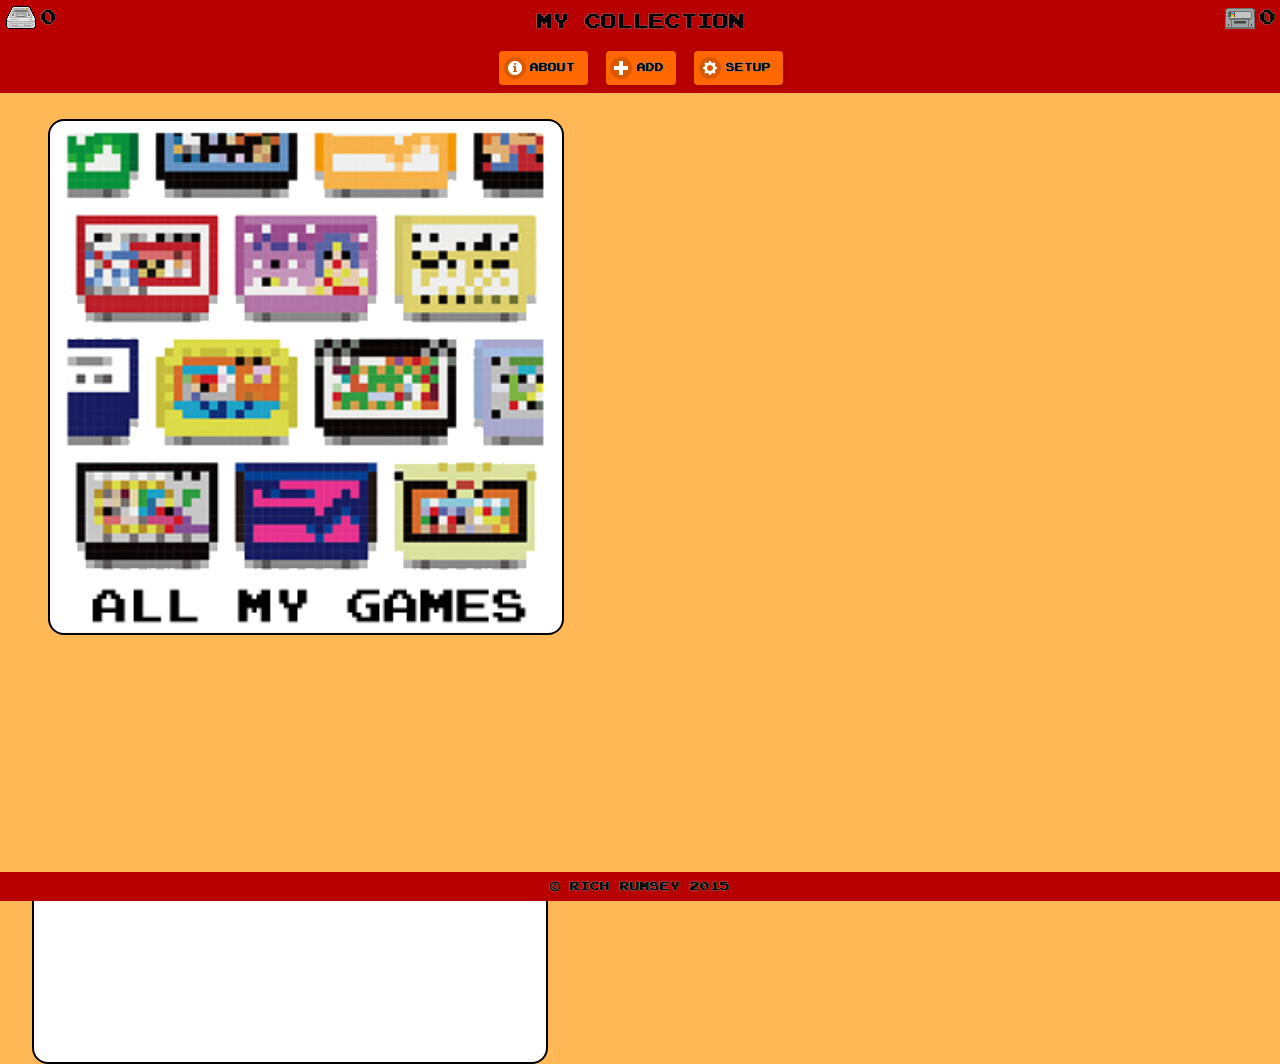
<file: www/home.html>
<!DOCTYPE html>
<html>
    <head>
        <meta charset="utf-8" />
        <meta name="format-detection" content="telephone=no" />
        <meta name="msapplication-tap-highlight" content="no" />
        <!-- WARNING: for iOS 7, remove the width=device-width and height=device-height attributes. See https://issues.apache.org/jira/browse/CB-4323 -->
        <meta name="viewport" content="user-scalable=no, initial-scale=1, maximum-scale=1, minimum-scale=1, width=device-width, height=device-height, target-densitydpi=device-dpi" />
        
        <script type="text/javascript" src="js/index.js"></script>		
		<script type="text/javascript" src="js/jquery-1.11.2.min.js"></script>		
		<script>
			$(document).bind("mobileinit", function() {
				$.mobile.defaultPageTransition = 'none';
			});
		</script>
		<script type="text/javascript" src="js/jquery.mobile-1.4.5.min.js"></script>
		<script type="text/javascript" src="js/jquery.mobile.utils.js"></script>
		
		<script type='text/javascript' >
			var threedo = ''; // DONE AND ADDED READY FOR TEST
			var amigacd32 = '';
			var atari2600 = ''; // DONE AND ADDED READY FOR TEST
			var atari5200 = '';
			var atari7800 = ''; // DONE AND ADDED READY FOR TEST
			var lynx = ''; // DONE AND ADDED READY FOR TEST
			var jaguar = ''; // DONE AND ADDED READY FOR TEST
			var st = '';					
			var c64 = '';
			var dreamcast = ''; // DONE AND ADDED READY FOR TEST
			var gamecube = ''; //
			var gamegear = ''; // DONE AND ADDED READY FOR TEST
			var gameboy = '';			
			var mastersystem = '';
			var megadrive = ''; //
			var n64 = ''; // DONE AND ADDED READY FOR TEST
			var pcengine = '';
			var neogeo = ''; //
			var neogeocd = ''; //
			var nes = ''; // DONE AND ADDED READY FOR TEST
			var pcfx = '';
			var playstation = ''; //
			var saturn = ''; //
			var snes = ''; // DONE AND ADDED READY FOR TEST
			var turbografx16 = '';
			var virtualboy = ''; //
		</script>
		
		<script type="text/javascript" src="js/gamelists/snes.js"></script>
		<script type="text/javascript" src="js/gamelists/nes.js"></script>
		<script type="text/javascript" src="js/gamelists/lynx.js"></script>
		<script type="text/javascript" src="js/gamelists/3do.js"></script>
		<script type="text/javascript" src="js/gamelists/jaguar.js"></script>
		<script type="text/javascript" src="js/gamelists/gamegear.js"></script>
		<script type="text/javascript" src="js/gamelists/dreamcast.js"></script>
		<script type="text/javascript" src="js/gamelists/n64.js"></script>
		<script type="text/javascript" src="js/gamelists/atari2600.js"></script>
		<script type="text/javascript" src="js/gamelists/atari7800.js"></script>
		
		<script type="text/javascript" src="js/scripts.js"></script>
		<!--<script type="text/javascript" src="js/auth.js"></script>
		<script type="text/javascript" src="js/search.js"></script>-->
		
		<link rel="stylesheet" type="text/css" href="css/jquery.mobile-1.4.5.min.css" />
		<link rel="stylesheet" type="text/css" href="css/index.css" />					
		<link rel="stylesheet" type="text/css" href="css/themes/Retro.css" />
		<link rel="stylesheet" type="text/css" href="css/themes/jquery.mobile.icons.min.css" />
		<link rel="stylesheet" type="text/css" href="css/my_style.css" />
		<link id="secondstyle" rel="stylesheet" type="text/css" href="css/pacman.css" />
        
		<title>Retro Games</title>
		
    </head>
    <body>
        
		<!-- Templates -->		
		<div style="display: hidden">
		    <div onclick="GoToConsole(this)" id="AddConsoleTemplate" class="tile" data-iconpos="notext" data-role="button" data-mini="true" data-icon="plus" ></div>	
			<div onclick="AllGamesIHave()" id="AllTemplate" class="tile" data-iconpos="notext" data-role="button" data-mini="true" data-icon="plus" ></div>	
		</div>
		<!-- end of templates -->
		
		<!-- Start of page -->
		
		<div data-role="page" data-theme="e" id="MainMenu" class="MainMenu">				
			
			<!-- Pop ups -->		

			<!-- NO INTERNET -->
			<div id="NoNet" data-dismissible="false" data-role="popup" class="popup ui-corner-all ui-popup ui-overlay-shadow" aria-disabled="false" data-disabled="false" data-shadow="true" data-corners="true" data-transition="none" data-position-to="origin">	
				<div data-role="content" data-theme="e" class="ui-corner-bottom ui-content" role="main">
					<h1>Sorry!</h1>					
					<h5>You appear not to have an internet connection at the moment. Try again later.</h5>					
					<a data-role="button" data-rel="back" data-theme="e" data-corners="true" data-shadow="true" data-iconshadow="true" data-wrapperels="span" class="ui-btn ui-shadow ui-btn-corner-all ui-btn-up-c"><span class="ui-btn-inner ui-btn-corner-all"><span class="ui-btn-text">OK</span></span></a>					
				</div>
			</div>
			
			<!-- About -->
			<div id="About" data-dismissible="false" data-role="popup" class="popup ui-corner-all ui-popup ui-overlay-shadow" aria-disabled="false" data-disabled="false" data-shadow="true" data-corners="true" data-transition="none" data-position-to="origin">	
				<div data-role="content" data-theme="e" class="ui-corner-bottom ui-content" role="main">
					<h1>Hello!</h1>					
					<h5>Welcome to My Collection. A place to catalogue your retro titles, research new ones, watch videos and even help you buy them online.</h5>
					<h5>Just add your consoles, select the games you have and the ones you want. Follow the links to Wikipedia, Youtube and treat yourself by visiting Ebay and add to your collection! As lemmings would say...</h5>							
					<a data-role="button" data-rel="back" data-theme="e" data-corners="true" data-shadow="true" data-iconshadow="true" data-wrapperels="span" class="ui-btn ui-shadow ui-btn-corner-all ui-btn-up-c"><span class="ui-btn-inner ui-btn-corner-all"><span class="ui-btn-text">Lets go!</span></span></a>					
				</div>
			</div>
			
			<!-- Delete Console -->	
			<div id="DeleteConsole" data-dismissible="false" data-role="popup" class="popup ui-corner-all ui-popup ui-overlay-shadow" aria-disabled="false" data-disabled="false" data-shadow="true" data-corners="true" data-transition="none" data-position-to="origin">	
				<div data-role="content" data-theme="e" class="ui-corner-bottom ui-content" role="main">
					<h1>Delete Console</h1>					
					<h3 id="deleteMessage">Are you sure you want to delete your records for this console?</h3>							
					<a onclick="DeleteConsole()" data-role="button" data-rel="back" data-theme="e" data-corners="true" data-shadow="true" data-iconshadow="true" data-wrapperels="span" class="ui-btn ui-shadow ui-btn-corner-all ui-btn-up-c"><span class="ui-btn-inner ui-btn-corner-all"><span class="ui-btn-text">OK</span></span></a>    
					<a data-role="button" data-rel="back" data-theme="e" data-corners="true" data-shadow="true" data-iconshadow="true" data-wrapperels="span" class="ui-btn ui-shadow ui-btn-corner-all ui-btn-up-c"><span class="ui-btn-inner ui-btn-corner-all"><span class="ui-btn-text">Cancel</span></span></a>    
				</div>
			</div>
			
			<!-- Add new Console -->
			
			<div id="NewConsole" data-dismissible="false" data-role="popup" class="popup ui-corner-all ui-popup ui-overlay-shadow" aria-disabled="false" data-disabled="false" data-shadow="true" data-corners="true" data-transition="none" data-position-to="origin">	
				<div data-role="content" data-theme="e" class="ui-corner-bottom ui-content" role="main">
					<h1>New Console</h1>					
					<select name="console-choice" id="console-choice">						
					</select>								
					<a onclick="AddNewConsole()" data-role="button" data-rel="back" data-theme="e" data-corners="true" data-shadow="true" data-iconshadow="true" data-wrapperels="span" class="ui-btn ui-shadow ui-btn-corner-all ui-btn-up-c"><span class="ui-btn-inner ui-btn-corner-all"><span class="ui-btn-text">OK</span></span></a>    
					<a data-role="button" data-rel="back" data-theme="e" data-corners="true" data-shadow="true" data-iconshadow="true" data-wrapperels="span" class="ui-btn ui-shadow ui-btn-corner-all ui-btn-up-c"><span class="ui-btn-inner ui-btn-corner-all"><span class="ui-btn-text">Cancel</span></span></a>    
				</div>
			</div>
			
			<!-- Setup -->
			
			<div id="Setup" data-dismissible="false" data-role="popup" class="ui-corner-all ui-popup ui-overlay-shadow" aria-disabled="false" data-disabled="false" data-shadow="true" data-corners="true" data-transition="none" data-position-to="origin">	
				<div data-role="content" data-theme="e" class="ui-corner-bottom ui-content " role="main">	

				<div data-role="fieldcontain">
					<fieldset data-role="controlgroup">
						<legend>Choose a theme:</legend>
							<input type="radio" name="radio-choice" id="rc-theme-mario" value="mario"  />
							<label for="rc-theme-mario">Mario</label>
							<input type="radio" name="radio-choice" id="rc-theme-pacman" value="pacman"/>
							<label for="rc-theme-pacman">Pacman</label>
							<input type="radio" name="radio-choice" id="rc-theme-zelda" value="zelda"  />
							<label for="rc-theme-zelda">Zelda</label>
							<input type="radio" name="radio-choice" id="rc-theme-donkey" value="donkey"  />
							<label for="rc-theme-donkey">Donkey Kong</label>
					</fieldset>		
				</div>
				
				<!--<div data-role="fieldcontain">
					<fieldset data-role="controlgroup">
						<legend>Console icon:</legend>
							<input type="radio" name="radio-choice2" id="rc-pic-logo" value="logo" checked="checked"/>
							<label for="rc-pic-logo">Logo</label>
							<input type="radio" name="radio-choice2" id="rc-pic-console" value="console"/>
							<label for="rc-pic-console">Console</label>
							<input type="radio" name="radio-choice2" id="rc-pic-pixel" value="pixel"  />
							<label for="rc-pic-pixel">Pixel</label>							
					</fieldset>		
				</div>-->
				
				<a onclick="UpdateTheme()" data-role="button" data-rel="back" data-theme="e" data-corners="true" data-shadow="true" data-iconshadow="true" data-wrapperels="span" class="ui-btn ui-shadow ui-btn-corner-all ui-btn-up-c"><span class="ui-btn-inner ui-btn-corner-all"><span class="ui-btn-text">OK</span></span></a>    
				<a data-role="button" data-rel="back" data-theme="e" data-corners="true" data-shadow="true" data-iconshadow="true" data-wrapperels="span" class="ui-btn ui-shadow ui-btn-corner-all ui-btn-up-c"><span class="ui-btn-inner ui-btn-corner-all"><span class="ui-btn-text">Cancel</span></span></a>    
				
				</div>
			</div>
			
			
			<!-- end of pop ups -->
			
			<div data-role="header" data-position="fixed">
                <img src="img/app-icon-snes.png" style="float: left; margin: 5px;"/><span id="numberConsoles" style="float: left; margin-top: 7px;">0</span>
				<span id="numberGames" style="float: right; margin-top: 7px; margin-right: 5px;">0</span><img src="img/app-icon-snescart.png" style="float: right; margin: 5px;"/>
				<h1 style="font-weight: bold; font-size:100%";>My Collection</h1>
				<div style="text-align:center">				
				<a onclick="About()" rel="external" data-role="button" data-icon="info" data-transition="none"><span style="font-size:70%">About</span></a>
				<a onclick="AddConsole()" rel="external" data-role="button" data-icon="plus" data-transition="none"><span style="font-size:70%">Add</span></a>
				<a onclick="Setup()" data-role="button" data-icon="gear" data-transition="none"><span style="font-size:70%">Setup</span></a>								
				<!--<a onclick="AllGamesIHave()" data-role="button" data-icon="gear" data-transition="none"><span style="font-size:70%">All Games</span></a>-->
				</div>
            </div>
			
			<div role="main" class="ui-content Page">
				<!-- tiles go here -->
				<section id="ConsolePanel" class="TwoColumn">					
				</section>
			</div>
			
			<div data-role="footer" data-position="fixed">
                <h1 style="font-weight: bold; font-size:60%">&#169; Rich Rumsey 2015</h1>
            </div>
			
		</div>		
        
		<div data-role="page" data-theme="e" id="Everything" class="MainMenu">
		
			<div data-role="header" data-position="fixed">
                <h1 style="font-weight: bold; font-size:100%";>My Collection</h1>      
				<a href="#MainMenu" rel="external" data-role="button" data-icon="back" data-transition="none"><span style="font-size:70%">Back</span></a>				
            </div>
		
			<div role="main" class="ui-content Page">
							
				<div id="allGames">
					<ul id="allGamesul" data-mini="true" data-role="listview" data-filter="true" data-inset="true" class="ui-listview ui-listview-inset ui-corner-all ui-shadow">												
					</ul>
				</div>				
			
			</div>
		
			<div data-role="footer" data-position="fixed">
                <h1 style="font-weight: bold; font-size:60%">&#169; Rich Rumsey 2015</h1>
            </div>
		
		</div>
		
		<div data-role="page" data-theme="e" id="Console" class="MainMenu">
		
			<div data-role="header" data-position="fixed">
                <h1 id="GameCollection" style="font-weight: bold; font-size:100%";>Console</h1>      
				<a href="#MainMenu" rel="external" data-role="button" data-icon="back" data-transition="none"><span style="font-size:70%">Back</span></a>				
            </div>
		
			<div role="main" class="ui-content Page">
			
			<div data-role="tabs" class="tabs">
				
				<div data-role="navbar">
					<ul>
					  <li><a id="GotTab" onclick="SetCurrentTab('GotTab')" href="#one" data-theme="e" data-ajax="false" class="ui-btn-active"><span>Got</span></a></li>
					  <li><a id="NeedTab" onclick="SetCurrentTab('NeedTab')" href="#two" data-theme="e" data-ajax="false"><span>Need</span></a></li>
					  <li><a id="AllTab" onclick="SetCurrentTab('AllTab')" href="#three" data-theme="e" data-ajax="false"><span>All</span></a></li>
					</ul>
				</div>
					
				<div id="one" class="ui-content">
					<div id="gamelistgot">
						<ul id="gamelistgotul" data-mini="true" data-autodividers="true" data-role="listview" data-filter="true" data-inset="true" class="ui-listview ui-listview-inset ui-corner-all ui-shadow">												
						</ul>
					</div>					
				</div>
					
				<div id="two" class="ui-content">				    					
					<div id="gamelistwant">
						<ul id="gamelistwantul" data-mini="true" data-autodividers="true" data-role="listview" data-filter="true" data-inset="true" class="ui-listview ui-listview-inset ui-corner-all ui-shadow">												
						</ul>
					</div>						
				</div>
					
				<div id="three" class="ui-content">		
					<div id="gamelist">
						<ul id="gamelistul" data-mini="true" data-autodividers="true" data-role="listview" data-filter="true" data-inset="true" class="ui-listview ui-listview-inset ui-corner-all ui-shadow">												
						</ul>
					</div>				
				</div>
			
			</div>
		
			<div data-role="footer" data-position="fixed">
                <h1 style="font-weight: bold; font-size:60%">&#169; Rich Rumsey 2015</h1>
            </div>
		
		</div>
		</div>
		
		<div data-role="page" data-theme="e" id="Game" class="MainMenu">
		
			<!-- No WIKI pop up-->	
			<div id="NoWikiPage" data-dismissible="false" data-role="popup" class="popup ui-corner-all ui-popup ui-overlay-shadow" aria-disabled="false" data-disabled="false" data-shadow="true" data-corners="true" data-transition="none" data-position-to="origin">	
				<div data-role="content" data-theme="e" class="ui-corner-bottom ui-content" role="main">
					<h1>Sorry</h1>					
					<h3>No wiki page exists for this game. If you know of a page then please contact us and we will update accordingly</h3>
					<a data-role="button" data-rel="back" data-theme="e" data-corners="true" data-shadow="true" data-iconshadow="true" data-wrapperels="span" class="ui-btn ui-shadow ui-btn-corner-all ui-btn-up-c"><span class="ui-btn-inner ui-btn-corner-all"><span class="ui-btn-text">OK</span></span></a>    					
				</div>
			</div>
		
			<div data-role="header" data-position="fixed">
                <h1 id="GameName" style="font-weight: bold; font-size:100%";>Game</h1>      
				<a onclick="Rehighlight()" href="#Console" rel="external" data-role="button" data-icon="back" data-transition="none"><span style="font-size:70%">Back</span></a>				
            </div>
		
			<div role="main" class="ui-content Page">	
				<div style="height: 50vh">				  
				  <div>
					<ul data-role="listview" data-inset="true" class="ui-listview ui-listview-inset ui-corner-all">
						<li id="release" class="ui-li ui-li-static ui-btn-up-c">Release</li>
						<li id="genre" class="ui-li ui-li-static ui-btn-up-c">Genre</li>
						<li id="developer" class="ui-li ui-li-static ui-btn-up-c">Developer</li>
						<li id="region" class="ui-li ui-li-static ui-btn-up-c">Region</li>						
					</ul>				
				  </div>
				
				<fieldset data-role="controlgroup" data-type="horizontal" class="ui-corner-all ui-controlgroup ui-controlgroup-horizontal">
					<div class="ui-controlgroup-controls">
	     	
						<div class="ui-radio">
							<input onclick="ChangeGameStatus()" type="radio" name="radio-view" id="gndw-got" value="got">
							<label for="gndw-got" data-corners="true" data-shadow="false" data-iconshadow="true" data-wrapperels="span" class="ui-btn ui-radio-off ui-corner-left ui-btn-up-c">
							<span class="ui-btn-inner ui-corner-left">
								<span class="ui-btn-text">Got</span>
							</span>
							</label>
						</div>
	         	
						<div class="ui-radio">
							<input onclick="ChangeGameStatus()" type="radio" name="radio-view" id="gndw-need" value="need">
							<label for="gndw-need" data-corners="true" data-shadow="false" data-iconshadow="true" data-wrapperels="span" class="ui-btn ui-radio-off ui-corner-left ui-btn-up-c">
							<span class="ui-btn-inner ui-corner-left">
								<span class="ui-btn-text">Need</span>
							</span>
							</label>
						</div>
						
						<div class="ui-radio">
							<input onclick="ChangeGameStatus()" checked="checked" type="radio" name="radio-view" id="gndw-dontwant" value="dontwant">
							<label for="gndw-dontwant" data-corners="true" data-shadow="false" data-iconshadow="true" data-wrapperels="span" class="ui-btn ui-radio-off ui-corner-left ui-btn-up-c">
							<span class="ui-btn-inner ui-corner-left">
								<span class="ui-btn-text">Dont want</span>
							</span>
							</label>
						</div>
	         	
					</div>
				</fieldset>				  
				
				</div>				
				<div data-role="controlgroup">
					<a id="wikibutton" href="#" onclick="GoToWikipedia()" data-role="button"><span>Wikipedia</span></a>
					<a href="#" onclick="GoToYoutube()" data-role="button"><span>Youtube</span></a>
					<a href="#" data-role="button"><span>Ebay</span></a>
				</div>				
			</div>
		
			<div data-role="footer" data-position="fixed">
                <h1 style="font-weight: bold; font-size:60%">&#169; Rich Rumsey 2015</h1>
            </div>
		
		</div>
		
		<div data-role="page" data-theme="e" id="Wikipedia" class="MainMenu">
			
			<div data-role="header" data-position="fixed">
                <h1 id="" style="font-weight: bold; font-size:100%";>Wikipedia</h1>      
				<a href="#Game" rel="external" data-role="button" data-icon="back" data-transition="none"><span style="font-size:70%">Back</span></a>				
            </div>
		
			<div role="main" class="ui-content-no-padding" style="height: 100vh;">
				<embed id="WikiPage" src="http://en.m.wikipedia.org">
			</div>
		
			<!--<div data-role="footer" data-position="fixed">
                <h1 style="font-weight: bold; font-size:60%">&#169; Rich Rumsey &amp; Tom Lever 2015</h1>
            </div>-->
		
		</div>			
		
		<div data-role="page" data-theme="e" id="Youtube" class="MainMenu">
		
			<div data-role="header" data-position="fixed">
                <h1 id="GameName" style="font-weight: bold; font-size:100%";>Youtube</h1>      
				<a href="#Game" rel="external" data-role="button" data-icon="back" data-transition="none"><span style="font-size:70%">Back</span></a>				
            </div>
		
			<div role="main" class="ui-content Page">
				<div id="search-container">
				</div>			
			</div>
		
			<div data-role="footer" data-position="fixed">
                <h1 style="font-weight: bold; font-size:60%">&#169; Rich Rumsey 2015</h1>
            </div>
		
		</div>		
		
        <script type="text/javascript">
            app.initialize();
			
			$(document).on("pagebeforeshow", function()
            {			
			    init();								
			});
			
			$(document).on("pagecreate", function()
            {			
			    $.mobile.loading('hide');
			});			
			
        </script>
    </body>
</html>
</file>
<file: www/css/my_style.css>
@font-face {
    font-family: "customfont";
    src: url("../res/PressStart2P.ttf");   
        
    }
	
	.ui-icon-retro-cart:after {
	background-image: url("../img/app-icon-cart.png");
	background-repeat: no-repeat;	
	}
	
	.ui-icon-retro-console:after {
	background-image: url("../img/app-icon-console.png");
	background-repeat: no-repeat;	
	}

	@media only screen and (-webkit-min-device-pixel-ratio: 2) {
	.ui-icon-retro-cart :after{
		background-image: url("../img/app-icon-cart-highres.png");
		background-size: 18px 18px;
		background-repeat: no-repeat;		
	}
	
	.ui-icon-retro-console :after{
		background-image: url("../img/app-icon-console-highres.png");
		background-size: 30px 25px;
		background-repeat: no-repeat;		
	}
	
	}
	
	.popup
	{
		width: 90vw;
	}
	
	html, body, option
	{
		height: 100%;
		width: 100%;	
        font-family: "customfont";
	}
	
	span, div, label, input
	{
	    font-family: "customfont" !important;
	}
	
	.MainMenu
	{
		background-size: 100% 100%;
		background-repeat: no-repeat;
	}
	
	.ui-content-no-padding { 
		padding: 0 !important;
		margin: 0px !important;		
		width: 100% !important;
	}
	
	embed
	{
	    height: 100% !important;
		width: 100% !important;
	}
	
	.Map
	{
		width: 100%;
		height: 100%;
		background-repeat: no-repeat;
	}
	
	.image
	{
		position:relative;
		align: center;
	}

	.ui-input-text #myinput 
	{
	   margin-top:0;
	   margin-bottom:0;
	   margin-right:0;
	   margin-left:0;
	}
	
	.ui-title {
		margin: 0em 10% 0em !important;
	}
	
	.TwoColumn
	{	
		margin-top: 10px;				
		-webkit-column-count: 2;
		column-count: 2;	
		-webkit-column-gap: 10px;
		-moz-column-gap: 10px;
		column-gap: 10vw;		
	}
			
	.tile
	{
		margin: 0 0 2.5vw 2.5vw !important;
		width: 40vw !important; 
		height: 40vw !important;
		border-radius: 1em 1em 1em 1em !important;		
		background-color: #CC9B08;
		border: 2px solid black !important;
		
		overflow: hidden; /* Fix for firefox and IE 10-11  */
		-webkit-column-break-inside: avoid; /* Chrome, Safari, Opera */
		page-break-inside: avoid; /* Deprecated Firefox */
		-moz-column-break-inside:avoid; /* Current Firefox */
		column-break-inside:avoid;
		break-inside: avoid; /* IE 10+ */
		break-inside: avoid-column;
		
		background-size: 100% 100%;
		background-repeat: no-repeat;
	}
	
	.console
	{		
		
	}
</file>
<file: www/css/pacman.css>
ui-loader .ui-icon {
		background-image: url(themes/images/pacman.gif);
	} 

	.ui-icon-loading {  
		background-image: url(themes/images/pacman.gif);
		background-size: 46px 46px;
	}
</file>
<file: www/css/index.css>
/*
 * Licensed to the Apache Software Foundation (ASF) under one
 * or more contributor license agreements.  See the NOTICE file
 * distributed with this work for additional information
 * regarding copyright ownership.  The ASF licenses this file
 * to you under the Apache License, Version 2.0 (the
 * "License"); you may not use this file except in compliance
 * with the License.  You may obtain a copy of the License at
 *
 * http://www.apache.org/licenses/LICENSE-2.0
 *
 * Unless required by applicable law or agreed to in writing,
 * software distributed under the License is distributed on an
 * "AS IS" BASIS, WITHOUT WARRANTIES OR CONDITIONS OF ANY
 * KIND, either express or implied.  See the License for the
 * specific language governing permissions and limitations
 * under the License.
 */
* {
    -webkit-tap-highlight-color: rgba(0,0,0,0); /* make transparent link selection, adjust last value opacity 0 to 1.0 */
}

body {
    -webkit-touch-callout: none;                /* prevent callout to copy image, etc when tap to hold */
    -webkit-text-size-adjust: none;             /* prevent webkit from resizing text to fit */
    -webkit-user-select: none;                  /* prevent copy paste, to allow, change 'none' to 'text' */
    background-color:#E4E4E4;
    background-image:linear-gradient(top, #A7A7A7 0%, #E4E4E4 51%);
    background-image:-webkit-linear-gradient(top, #A7A7A7 0%, #E4E4E4 51%);
    background-image:-ms-linear-gradient(top, #A7A7A7 0%, #E4E4E4 51%);
    background-image:-webkit-gradient(
        linear,
        left top,
        left bottom,
        color-stop(0, #A7A7A7),
        color-stop(0.51, #E4E4E4)
    );
    background-attachment:fixed;
    font-family:'HelveticaNeue-Light', 'HelveticaNeue', Helvetica, Arial, sans-serif;
    font-size:12px;
    height:100%;
    margin:0px;
    padding:0px;
    text-transform:uppercase;
    width:100%;
}

/* Portrait layout (default) */
.app {
    background:url(../img/logo.png) no-repeat center top; /* 170px x 200px */
    position:absolute;             /* position in the center of the screen */
    left:50%;
    top:50%;
    height:50px;                   /* text area height */
    width:225px;                   /* text area width */
    text-align:center;
    padding:180px 0px 0px 0px;     /* image height is 200px (bottom 20px are overlapped with text) */
    margin:-115px 0px 0px -112px;  /* offset vertical: half of image height and text area height */
                                   /* offset horizontal: half of text area width */
}

/* Landscape layout (with min-width) */
@media screen and (min-aspect-ratio: 1/1) and (min-width:400px) {
    .app {
        background-position:left center;
        padding:75px 0px 75px 170px;  /* padding-top + padding-bottom + text area = image height */
        margin:-90px 0px 0px -198px;  /* offset vertical: half of image height */
                                      /* offset horizontal: half of image width and text area width */
    }
}

h1 {
    font-size:24px;
    font-weight:normal;
    margin:0px;
    overflow:visible;
    padding:0px;
    text-align:center;
}

.event {
    border-radius:4px;
    -webkit-border-radius:4px;
    color:#FFFFFF;
    font-size:12px;
    margin:0px 30px;
    padding:2px 0px;
}

.event.listening {
    background-color:#333333;
    display:block;
}

.event.received {
    background-color:#4B946A;
    display:none;
}

@keyframes fade {
    from { opacity: 1.0; }
    50% { opacity: 0.4; }
    to { opacity: 1.0; }
}
 
@-webkit-keyframes fade {
    from { opacity: 1.0; }
    50% { opacity: 0.4; }
    to { opacity: 1.0; }
}
 
.blink {
    animation:fade 3000ms infinite;
    -webkit-animation:fade 3000ms infinite;
}
</file>
<file: www/css/themes/Retro.css>
/*!
* jQuery Mobile 1.4.5
* Git HEAD hash: 68e55e78b292634d3991c795f06f5e37a512decc <> Date: Fri Oct 31 2014 17:33:30 UTC
* http://jquerymobile.com
*
* Copyright 2010, 2014 jQuery Foundation, Inc. and othercontributors
* Released under the MIT license.
* http://jquery.org/license
*
*/


/* Globals */
/* Font
-----------------------------------------------------------------------------------------------------------*/
html {
	font-size: 100%;
}
body,
input,
select,
textarea,
button,
.ui-btn {
	font-size: 1em;
	line-height: 1.3;
	    font-family: sans-serif /*{global-font-family}*/;
}
legend,
.ui-input-text input,
.ui-input-search input {
	color: inherit;
	text-shadow: inherit;
}
/* Form labels (overrides font-weight bold in bars, and mini font-size) */
.ui-mobile label,
div.ui-controlgroup-label {
	font-weight: normal;
	font-size: 16px;
}
/* Separators
-----------------------------------------------------------------------------------------------------------*/
/* Field contain separator (< 28em) */
.ui-field-contain {
	border-bottom-color: #828282;
	border-bottom-color: rgba(0,0,0,.15);
	border-bottom-width: 1px;
	border-bottom-style: solid;
}
/* Table opt-in classes: strokes between each row, and alternating row stripes */
/* Classes table-stroke and table-stripe are deprecated in 1.4. */
.table-stroke thead th,
.table-stripe thead th,
.table-stripe tbody tr:last-child {
	border-bottom: 1px solid #d6d6d6; /* non-RGBA fallback */
	border-bottom: 1px solid rgba(0,0,0,.1);
}
.table-stroke tbody th,
.table-stroke tbody td {
	border-bottom: 1px solid #e6e6e6; /* non-RGBA fallback  */
	border-bottom: 1px solid rgba(0,0,0,.05);
}
.table-stripe.table-stroke tbody tr:last-child th,
.table-stripe.table-stroke tbody tr:last-child td {
	border-bottom: 0;
}
.table-stripe tbody tr:nth-child(odd) td,
.table-stripe tbody tr:nth-child(odd) th {
	background-color: #eeeeee; /* non-RGBA fallback  */
	background-color: rgba(0,0,0,.04);
}
/* Buttons
-----------------------------------------------------------------------------------------------------------*/
.ui-btn,
label.ui-btn {
	font-weight: bold;
	border-width: 1px;
	border-style: solid;
}
.ui-btn {
	text-decoration: none !important;
}
.ui-btn-active {
	cursor: pointer;
}
/* Corner rounding
-----------------------------------------------------------------------------------------------------------*/
/* Class ui-btn-corner-all deprecated in 1.4 */
.ui-corner-all {
	-webkit-border-radius: .6em /*{global-radii-blocks}*/;
	border-radius: .6em /*{global-radii-blocks}*/;
}
/* Buttons */
.ui-btn-corner-all,
.ui-btn.ui-corner-all,
/* Slider track */
.ui-slider-track.ui-corner-all,
/* Flipswitch */
.ui-flipswitch.ui-corner-all,
/* Count bubble */
.ui-li-count {
	-webkit-border-radius: .3125em /*{global-radii-buttons}*/;
	border-radius: .3125em /*{global-radii-buttons}*/;
}
/* Icon-only buttons */
.ui-btn-icon-notext.ui-btn-corner-all,
.ui-btn-icon-notext.ui-corner-all {
	-webkit-border-radius: 1em;
	border-radius: 1em;
}
/* Radius clip workaround for cleaning up corner trapping */
.ui-btn-corner-all,
.ui-corner-all {
	-webkit-background-clip: padding;
	background-clip: padding-box;
}
/* Popup arrow */
.ui-popup.ui-corner-all > .ui-popup-arrow-guide {
	left: .6em /*{global-radii-blocks}*/;
	right: .6em /*{global-radii-blocks}*/;
	top: .6em /*{global-radii-blocks}*/;
	bottom: .6em /*{global-radii-blocks}*/;
}
/* Shadow
-----------------------------------------------------------------------------------------------------------*/
.ui-shadow {
	-webkit-box-shadow: 0 1px 3px /*{global-box-shadow-size}*/ rgba(0,0,0,.2) /*{global-box-shadow-color}*/;
	-moz-box-shadow: 0 1px 3px /*{global-box-shadow-size}*/ rgba(0,0,0,.2) /*{global-box-shadow-color}*/;
	box-shadow: 0 1px 3px /*{global-box-shadow-size}*/ rgba(0,0,0,.2) /*{global-box-shadow-color}*/;
}
.ui-shadow-inset {
	-webkit-box-shadow: inset 0 1px 3px /*{global-box-shadow-size}*/ rgba(0,0,0,.2) /*{global-box-shadow-color}*/;
	-moz-box-shadow: inset 0 1px 3px /*{global-box-shadow-size}*/ rgba(0,0,0,.2) /*{global-box-shadow-color}*/;
	box-shadow: inset 0 1px 3px /*{global-box-shadow-size}*/ rgba(0,0,0,.2) /*{global-box-shadow-color}*/;
}
.ui-overlay-shadow {
	-webkit-box-shadow: 0 0 12px 		rgba(0,0,0,.6);
	-moz-box-shadow: 0 0 12px 			rgba(0,0,0,.6);
	box-shadow: 0 0 12px 				rgba(0,0,0,.6);
}
/* Icons
-----------------------------------------------------------------------------------------------------------*/
.ui-btn-icon-left:after,
.ui-btn-icon-right:after,
.ui-btn-icon-top:after,
.ui-btn-icon-bottom:after,
.ui-btn-icon-notext:after {
	background-color: #666666 /*{global-icon-color}*/;
	background-color: rgba(0,0,0,.15) /*{global-icon-disc}*/;
	background-position: center center;
	background-repeat: no-repeat;
	-webkit-border-radius: 1em;
	border-radius: 1em;
}
/* Alt icons */
.ui-alt-icon.ui-btn:after,
.ui-alt-icon .ui-btn:after,
html .ui-alt-icon.ui-checkbox-off:after,
html .ui-alt-icon.ui-radio-off:after,
html .ui-alt-icon .ui-checkbox-off:after,
html .ui-alt-icon .ui-radio-off:after {
	background-color: #666666 /*{global-icon-color}*/;
	background-color: rgba(0,0,0,.15) /*{global-icon-disc}*/;
}
/* No disc */
.ui-nodisc-icon.ui-btn:after,
.ui-nodisc-icon .ui-btn:after {
	background-color: transparent;
}
/* Icon shadow */
.ui-shadow-icon.ui-btn:after,
.ui-shadow-icon .ui-btn:after {
	-webkit-box-shadow: 0 1px 0 rgba(255,255,255,.3) /*{global-icon-shadow}*/;
	-moz-box-shadow: 0 1px 0 rgba(255,255,255,.3) /*{global-icon-shadow}*/;
	box-shadow: 0 1px 0 rgba(255,255,255,.3) /*{global-icon-shadow}*/;
}
/* Checkbox and radio */
.ui-btn.ui-checkbox-off:after,
.ui-btn.ui-checkbox-on:after,
.ui-btn.ui-radio-off:after,
.ui-btn.ui-radio-on:after {
	display: block;
	width: 18px;
	height: 18px;
	margin: -9px 2px 0 2px;
}
.ui-checkbox-off:after,
.ui-btn.ui-radio-off:after {
	filter: Alpha(Opacity=30);
	opacity: .3;
}
.ui-btn.ui-checkbox-off:after,
.ui-btn.ui-checkbox-on:after {
	-webkit-border-radius: .1875em;
	border-radius: .1875em;
}
.ui-btn.ui-checkbox-off:after {
	background-color: #666;
	background-color: rgba(0,0,0,.3);
}
.ui-radio .ui-btn.ui-radio-on:after {
	background-image: none;
	background-color: #fff;
	width: 8px;
	height: 8px;
	border-width: 5px;
	border-style: solid; 
}
.ui-alt-icon.ui-btn.ui-radio-on:after,
.ui-alt-icon .ui-btn.ui-radio-on:after {
	background-color: #000;
}
/* Loader */
.ui-icon-loading {
	background: url("images/ajax-loader.gif");
	background-size: 2.875em 2.875em;
}
/* Swatches */
/* A
-----------------------------------------------------------------------------------------------------------*/
/* Bar: Toolbars, dividers, slider track */
.ui-bar-a,
.ui-page-theme-a .ui-bar-inherit,
html .ui-bar-a .ui-bar-inherit,
html .ui-body-a .ui-bar-inherit,
html body .ui-group-theme-a .ui-bar-inherit {
	background-color: #e9e9e9 /*{a-bar-background-color}*/;
	border-color: #dddddd /*{a-bar-border}*/;
	color: #333333 /*{a-bar-color}*/;
	text-shadow: 0 /*{a-bar-shadow-x}*/ 1px /*{a-bar-shadow-y}*/ 0 /*{a-bar-shadow-radius}*/ #eeeeee /*{a-bar-shadow-color}*/;
	font-weight: bold;
}
.ui-bar-a {
	border-width: 1px;
	border-style: solid;
}
/* Page and overlay */
.ui-overlay-a,
.ui-page-theme-a,
.ui-page-theme-a .ui-panel-wrapper {
	background-color: #f9f9f9 /*{a-page-background-color}*/;
	border-color: #bbbbbb /*{a-page-border}*/;
	color: #333333 /*{a-page-color}*/;
	text-shadow: 0 /*{a-page-shadow-x}*/ 1px /*{a-page-shadow-y}*/ 0 /*{a-page-shadow-radius}*/ #f3f3f3 /*{a-page-shadow-color}*/;
}
/* Body: Read-only lists, text inputs, collapsible content */
.ui-body-a,
.ui-page-theme-a .ui-body-inherit,
html .ui-bar-a .ui-body-inherit,
html .ui-body-a .ui-body-inherit,
html body .ui-group-theme-a .ui-body-inherit,
html .ui-panel-page-container-a {
	background-color: #ffffff /*{a-body-background-color}*/;
	border-color: #dddddd /*{a-body-border}*/;
	color: #333333 /*{a-body-color}*/;
	text-shadow: 0 /*{a-body-shadow-x}*/ 1px /*{a-body-shadow-y}*/ 0 /*{a-body-shadow-radius}*/ #f3f3f3 /*{a-body-shadow-color}*/;
}
.ui-body-a {
	border-width: 1px;
	border-style: solid;
}
/* Links */
.ui-page-theme-a a,
html .ui-bar-a a,
html .ui-body-a a,
html body .ui-group-theme-a a {
	color: #3388cc /*{a-link-color}*/;
	font-weight: bold;
}
.ui-page-theme-a a:visited,
html .ui-bar-a a:visited,
html .ui-body-a a:visited,
html body .ui-group-theme-a a:visited {
    color: #3388cc /*{a-link-visited}*/;
}
.ui-page-theme-a a:hover,
html .ui-bar-a a:hover,
html .ui-body-a a:hover,
html body .ui-group-theme-a a:hover {
	color: #005599 /*{a-link-hover}*/;
}
.ui-page-theme-a a:active,
html .ui-bar-a a:active,
html .ui-body-a a:active,
html body .ui-group-theme-a a:active {
	color: #005599 /*{a-link-active}*/;
}
/* Button up */
.ui-page-theme-a .ui-btn,
html .ui-bar-a .ui-btn,
html .ui-body-a .ui-btn,
html body .ui-group-theme-a .ui-btn,
html head + body .ui-btn.ui-btn-a,
/* Button visited */
.ui-page-theme-a .ui-btn:visited,
html .ui-bar-a .ui-btn:visited,
html .ui-body-a .ui-btn:visited,
html body .ui-group-theme-a .ui-btn:visited,
html head + body .ui-btn.ui-btn-a:visited {
	background-color: #f6f6f6 /*{a-bup-background-color}*/;
	border-color: #dddddd /*{a-bup-border}*/;
	color: #333333 /*{a-bup-color}*/;
	text-shadow: 0 /*{a-bup-shadow-x}*/ 1px /*{a-bup-shadow-y}*/ 0 /*{a-bup-shadow-radius}*/ #f3f3f3 /*{a-bup-shadow-color}*/;
}
/* Button hover */
.ui-page-theme-a .ui-btn:hover,
html .ui-bar-a .ui-btn:hover,
html .ui-body-a .ui-btn:hover,
html body .ui-group-theme-a .ui-btn:hover,
html head + body .ui-btn.ui-btn-a:hover {
	background-color: #ededed /*{a-bhover-background-color}*/;
	border-color: #dddddd /*{a-bhover-border}*/;
	color: #333333 /*{a-bhover-color}*/;
	text-shadow: 0 /*{a-bhover-shadow-x}*/ 1px /*{a-bhover-shadow-y}*/ 0 /*{a-bhover-shadow-radius}*/ #f3f3f3 /*{a-bhover-shadow-color}*/;
}
/* Button down */
.ui-page-theme-a .ui-btn:active,
html .ui-bar-a .ui-btn:active,
html .ui-body-a .ui-btn:active,
html body .ui-group-theme-a .ui-btn:active,
html head + body .ui-btn.ui-btn-a:active {
	background-color: #e8e8e8 /*{a-bdown-background-color}*/;
	border-color: #dddddd /*{a-bdown-border}*/;
	color: #333333 /*{a-bdown-color}*/;
	text-shadow: 0 /*{a-bdown-shadow-x}*/ 1px /*{a-bdown-shadow-y}*/ 0 /*{a-bdown-shadow-radius}*/ #f3f3f3 /*{a-bdown-shadow-color}*/;
}
/* Active button */
.ui-page-theme-a .ui-btn.ui-btn-active,
html .ui-bar-a .ui-btn.ui-btn-active,
html .ui-body-a .ui-btn.ui-btn-active,
html body .ui-group-theme-a .ui-btn.ui-btn-active,
html head + body .ui-btn.ui-btn-a.ui-btn-active,
/* Active checkbox icon */
.ui-page-theme-a .ui-checkbox-on:after,
html .ui-bar-a .ui-checkbox-on:after,
html .ui-body-a .ui-checkbox-on:after,
html body .ui-group-theme-a .ui-checkbox-on:after,
.ui-btn.ui-checkbox-on.ui-btn-a:after,
/* Active flipswitch background */
.ui-page-theme-a .ui-flipswitch-active,
html .ui-bar-a .ui-flipswitch-active,
html .ui-body-a .ui-flipswitch-active,
html body .ui-group-theme-a .ui-flipswitch-active,
html body .ui-flipswitch.ui-bar-a.ui-flipswitch-active,
/* Active slider track */
.ui-page-theme-a .ui-slider-track .ui-btn-active,
html .ui-bar-a .ui-slider-track .ui-btn-active,
html .ui-body-a .ui-slider-track .ui-btn-active,
html body .ui-group-theme-a .ui-slider-track .ui-btn-active,
html body div.ui-slider-track.ui-body-a .ui-btn-active {
	background-color: #3388cc /*{a-active-background-color}*/;
	border-color: #3388cc /*{a-active-border}*/;
	color: #ffffff /*{a-active-color}*/;
	text-shadow: 0 /*{a-active-shadow-x}*/ 1px /*{a-active-shadow-y}*/ 0 /*{a-active-shadow-radius}*/ #005599 /*{a-active-shadow-color}*/;
}
/* Active radio button icon */
.ui-page-theme-a .ui-radio-on:after,
html .ui-bar-a .ui-radio-on:after,
html .ui-body-a .ui-radio-on:after,
html body .ui-group-theme-a .ui-radio-on:after,
.ui-btn.ui-radio-on.ui-btn-a:after {
	border-color: #3388cc /*{a-active-background-color}*/;
}
/* Focus */
.ui-page-theme-a .ui-btn:focus,
html .ui-bar-a .ui-btn:focus,
html .ui-body-a .ui-btn:focus,
html body .ui-group-theme-a .ui-btn:focus,
html head + body .ui-btn.ui-btn-a:focus,
/* Focus buttons and text inputs with div wrap */
.ui-page-theme-a .ui-focus,
html .ui-bar-a .ui-focus,
html .ui-body-a .ui-focus,
html body .ui-group-theme-a .ui-focus,
html head + body .ui-btn-a.ui-focus,
html head + body .ui-body-a.ui-focus {
	-webkit-box-shadow: 0 0 12px #3388cc /*{a-active-background-color}*/;
	-moz-box-shadow: 0 0 12px #3388cc /*{a-active-background-color}*/;
	box-shadow: 0 0 12px #3388cc /*{a-active-background-color}*/;
}
/* B
-----------------------------------------------------------------------------------------------------------*/
/* Bar: Toolbars, dividers, slider track */
.ui-bar-b,
.ui-page-theme-b .ui-bar-inherit,
html .ui-bar-b .ui-bar-inherit,
html .ui-body-b .ui-bar-inherit,
html body .ui-group-theme-b .ui-bar-inherit {
	background-color: #e9e9e9 /*{b-bar-background-color}*/;
	border-color: #dddddd /*{b-bar-border}*/;
	color: #333333 /*{b-bar-color}*/;
	text-shadow: 0 /*{b-bar-shadow-x}*/ 1px /*{b-bar-shadow-y}*/ 0 /*{b-bar-shadow-radius}*/ #eeeeee /*{b-bar-shadow-color}*/;
	font-weight: bold;
}
.ui-bar-b {
	border-width: 1px;
	border-style: solid;
}
/* Page and overlay */
.ui-overlay-b,
.ui-page-theme-b,
.ui-page-theme-b .ui-panel-wrapper {
	background-color: #f9f9f9 /*{b-page-background-color}*/;
	border-color: #bbbbbb /*{b-page-border}*/;
	color: #333333 /*{b-page-color}*/;
	text-shadow: 0 /*{b-page-shadow-x}*/ 1px /*{b-page-shadow-y}*/ 0 /*{b-page-shadow-radius}*/ #f3f3f3 /*{b-page-shadow-color}*/;
}
/* Body: Read-only lists, text inputs, collapsible content */
.ui-body-b,
.ui-page-theme-b .ui-body-inherit,
html .ui-bar-b .ui-body-inherit,
html .ui-body-b .ui-body-inherit,
html body .ui-group-theme-b .ui-body-inherit,
html .ui-panel-page-container-b {
	background-color: #ffffff /*{b-body-background-color}*/;
	border-color: #dddddd /*{b-body-border}*/;
	color: #333333 /*{b-body-color}*/;
	text-shadow: 0 /*{b-body-shadow-x}*/ 1px /*{b-body-shadow-y}*/ 0 /*{b-body-shadow-radius}*/ #f3f3f3 /*{b-body-shadow-color}*/;
}
.ui-body-b {
	border-width: 1px;
	border-style: solid;
}
/* Links */
.ui-page-theme-b a,
html .ui-bar-b a,
html .ui-body-b a,
html body .ui-group-theme-b a {
	color: #3388cc /*{b-link-color}*/;
	font-weight: bold;
}
.ui-page-theme-b a:visited,
html .ui-bar-b a:visited,
html .ui-body-b a:visited,
html body .ui-group-theme-b a:visited {
    color: #3388cc /*{b-link-visited}*/;
}
.ui-page-theme-b a:hover,
html .ui-bar-b a:hover,
html .ui-body-b a:hover,
html body .ui-group-theme-b a:hover {
	color: #005599 /*{b-link-hover}*/;
}
.ui-page-theme-b a:active,
html .ui-bar-b a:active,
html .ui-body-b a:active,
html body .ui-group-theme-b a:active {
	color: #005599 /*{b-link-active}*/;
}
/* Button up */
.ui-page-theme-b .ui-btn,
html .ui-bar-b .ui-btn,
html .ui-body-b .ui-btn,
html body .ui-group-theme-b .ui-btn,
html head + body .ui-btn.ui-btn-b,
/* Button visited */
.ui-page-theme-b .ui-btn:visited,
html .ui-bar-b .ui-btn:visited,
html .ui-body-b .ui-btn:visited,
html body .ui-group-theme-b .ui-btn:visited,
html head + body .ui-btn.ui-btn-b:visited {
	background-color: #f6f6f6 /*{b-bup-background-color}*/;
	border-color: #dddddd /*{b-bup-border}*/;
	color: #333333 /*{b-bup-color}*/;
	text-shadow: 0 /*{b-bup-shadow-x}*/ 1px /*{b-bup-shadow-y}*/ 0 /*{b-bup-shadow-radius}*/ #f3f3f3 /*{b-bup-shadow-color}*/;
}
/* Button hover */
.ui-page-theme-b .ui-btn:hover,
html .ui-bar-b .ui-btn:hover,
html .ui-body-b .ui-btn:hover,
html body .ui-group-theme-b .ui-btn:hover,
html head + body .ui-btn.ui-btn-b:hover {
	background-color: #ededed /*{b-bhover-background-color}*/;
	border-color: #dddddd /*{b-bhover-border}*/;
	color: #333333 /*{b-bhover-color}*/;
	text-shadow: 0 /*{b-bhover-shadow-x}*/ 1px /*{b-bhover-shadow-y}*/ 0 /*{b-bhover-shadow-radius}*/ #f3f3f3 /*{b-bhover-shadow-color}*/;
}
/* Button down */
.ui-page-theme-b .ui-btn:active,
html .ui-bar-b .ui-btn:active,
html .ui-body-b .ui-btn:active,
html body .ui-group-theme-b .ui-btn:active,
html head + body .ui-btn.ui-btn-b:active {
	background-color: #e8e8e8 /*{b-bdown-background-color}*/;
	border-color: #dddddd /*{b-bdown-border}*/;
	color: #333333 /*{b-bdown-color}*/;
	text-shadow: 0 /*{b-bdown-shadow-x}*/ 1px /*{b-bdown-shadow-y}*/ 0 /*{b-bdown-shadow-radius}*/ #f3f3f3 /*{b-bdown-shadow-color}*/;
}
/* Active button */
.ui-page-theme-b .ui-btn.ui-btn-active,
html .ui-bar-b .ui-btn.ui-btn-active,
html .ui-body-b .ui-btn.ui-btn-active,
html body .ui-group-theme-b .ui-btn.ui-btn-active,
html head + body .ui-btn.ui-btn-b.ui-btn-active,
/* Active checkbox icon */
.ui-page-theme-b .ui-checkbox-on:after,
html .ui-bar-b .ui-checkbox-on:after,
html .ui-body-b .ui-checkbox-on:after,
html body .ui-group-theme-b .ui-checkbox-on:after,
.ui-btn.ui-checkbox-on.ui-btn-b:after,
/* Active flipswitch background */
.ui-page-theme-b .ui-flipswitch-active,
html .ui-bar-b .ui-flipswitch-active,
html .ui-body-b .ui-flipswitch-active,
html body .ui-group-theme-b .ui-flipswitch-active,
html body .ui-flipswitch.ui-bar-b.ui-flipswitch-active,
/* Active slider track */
.ui-page-theme-b .ui-slider-track .ui-btn-active,
html .ui-bar-b .ui-slider-track .ui-btn-active,
html .ui-body-b .ui-slider-track .ui-btn-active,
html body .ui-group-theme-b .ui-slider-track .ui-btn-active,
html body div.ui-slider-track.ui-body-b .ui-btn-active {
	background-color: #3388cc /*{b-active-background-color}*/;
	border-color: #3388cc /*{b-active-border}*/;
	color: #ffffff /*{b-active-color}*/;
	text-shadow: 0 /*{b-active-shadow-x}*/ 1px /*{b-active-shadow-y}*/ 0 /*{b-active-shadow-radius}*/ #005599 /*{b-active-shadow-color}*/;
}
/* Active radio button icon */
.ui-page-theme-b .ui-radio-on:after,
html .ui-bar-b .ui-radio-on:after,
html .ui-body-b .ui-radio-on:after,
html body .ui-group-theme-b .ui-radio-on:after,
.ui-btn.ui-radio-on.ui-btn-b:after {
	border-color: #3388cc /*{b-active-background-color}*/;
}
/* Focus */
.ui-page-theme-b .ui-btn:focus,
html .ui-bar-b .ui-btn:focus,
html .ui-body-b .ui-btn:focus,
html body .ui-group-theme-b .ui-btn:focus,
html head + body .ui-btn.ui-btn-b:focus,
/* Focus buttons and text inputs with div wrap */
.ui-page-theme-b .ui-focus,
html .ui-bar-b .ui-focus,
html .ui-body-b .ui-focus,
html body .ui-group-theme-b .ui-focus,
html head + body .ui-btn-b.ui-focus,
html head + body .ui-body-b.ui-focus {
	-webkit-box-shadow: 0 0 12px #3388cc /*{b-active-background-color}*/;
	-moz-box-shadow: 0 0 12px #3388cc /*{b-active-background-color}*/;
	box-shadow: 0 0 12px #3388cc /*{b-active-background-color}*/;
}


/* C
-----------------------------------------------------------------------------------------------------------*/
/* Bar: Toolbars, dividers, slider track */
.ui-bar-c,
.ui-page-theme-c .ui-bar-inherit,
html .ui-bar-c .ui-bar-inherit,
html .ui-body-c .ui-bar-inherit,
html body .ui-group-theme-c .ui-bar-inherit {
	background-color: #e9e9e9 /*{c-bar-background-color}*/;
	border-color: #dddddd /*{c-bar-border}*/;
	color: #333333 /*{c-bar-color}*/;
	text-shadow: 0 /*{c-bar-shadow-x}*/ 1px /*{c-bar-shadow-y}*/ 0 /*{c-bar-shadow-radius}*/ #eeeeee /*{c-bar-shadow-color}*/;
	font-weight: bold;
}
.ui-bar-c {
	border-width: 1px;
	border-style: solid;
}
/* Page and overlay */
.ui-overlay-c,
.ui-page-theme-c,
.ui-page-theme-c .ui-panel-wrapper {
	background-color: #f9f9f9 /*{c-page-background-color}*/;
	border-color: #bbbbbb /*{c-page-border}*/;
	color: #333333 /*{c-page-color}*/;
	text-shadow: 0 /*{c-page-shadow-x}*/ 1px /*{c-page-shadow-y}*/ 0 /*{c-page-shadow-radius}*/ #f3f3f3 /*{c-page-shadow-color}*/;
}
/* Body: Read-only lists, text inputs, collapsible content */
.ui-body-c,
.ui-page-theme-c .ui-body-inherit,
html .ui-bar-c .ui-body-inherit,
html .ui-body-c .ui-body-inherit,
html body .ui-group-theme-c .ui-body-inherit,
html .ui-panel-page-container-c {
	background-color: #ffffff /*{c-body-background-color}*/;
	border-color: #dddddd /*{c-body-border}*/;
	color: #333333 /*{c-body-color}*/;
	text-shadow: 0 /*{c-body-shadow-x}*/ 1px /*{c-body-shadow-y}*/ 0 /*{c-body-shadow-radius}*/ #f3f3f3 /*{c-body-shadow-color}*/;
}
.ui-body-c {
	border-width: 1px;
	border-style: solid;
}
/* Links */
.ui-page-theme-c a,
html .ui-bar-c a,
html .ui-body-c a,
html body .ui-group-theme-c a {
	color: #3388cc /*{c-link-color}*/;
	font-weight: bold;
}
.ui-page-theme-c a:visited,
html .ui-bar-c a:visited,
html .ui-body-c a:visited,
html body .ui-group-theme-c a:visited {
    color: #3388cc /*{c-link-visited}*/;
}
.ui-page-theme-c a:hover,
html .ui-bar-c a:hover,
html .ui-body-c a:hover,
html body .ui-group-theme-c a:hover {
	color: #005599 /*{c-link-hover}*/;
}
.ui-page-theme-c a:active,
html .ui-bar-c a:active,
html .ui-body-c a:active,
html body .ui-group-theme-c a:active {
	color: #005599 /*{c-link-active}*/;
}
/* Button up */
.ui-page-theme-c .ui-btn,
html .ui-bar-c .ui-btn,
html .ui-body-c .ui-btn,
html body .ui-group-theme-c .ui-btn,
html head + body .ui-btn.ui-btn-c,
/* Button visited */
.ui-page-theme-c .ui-btn:visited,
html .ui-bar-c .ui-btn:visited,
html .ui-body-c .ui-btn:visited,
html body .ui-group-theme-c .ui-btn:visited,
html head + body .ui-btn.ui-btn-c:visited {
	background-color: #f6f6f6 /*{c-bup-background-color}*/;
	border-color: #dddddd /*{c-bup-border}*/;
	color: #333333 /*{c-bup-color}*/;
	text-shadow: 0 /*{c-bup-shadow-x}*/ 1px /*{c-bup-shadow-y}*/ 0 /*{c-bup-shadow-radius}*/ #f3f3f3 /*{c-bup-shadow-color}*/;
}
/* Button hover */
.ui-page-theme-c .ui-btn:hover,
html .ui-bar-c .ui-btn:hover,
html .ui-body-c .ui-btn:hover,
html body .ui-group-theme-c .ui-btn:hover,
html head + body .ui-btn.ui-btn-c:hover {
	background-color: #ededed /*{c-bhover-background-color}*/;
	border-color: #dddddd /*{c-bhover-border}*/;
	color: #333333 /*{c-bhover-color}*/;
	text-shadow: 0 /*{c-bhover-shadow-x}*/ 1px /*{c-bhover-shadow-y}*/ 0 /*{c-bhover-shadow-radius}*/ #f3f3f3 /*{c-bhover-shadow-color}*/;
}
/* Button down */
.ui-page-theme-c .ui-btn:active,
html .ui-bar-c .ui-btn:active,
html .ui-body-c .ui-btn:active,
html body .ui-group-theme-c .ui-btn:active,
html head + body .ui-btn.ui-btn-c:active {
	background-color: #e8e8e8 /*{c-bdown-background-color}*/;
	border-color: #dddddd /*{c-bdown-border}*/;
	color: #333333 /*{c-bdown-color}*/;
	text-shadow: 0 /*{c-bdown-shadow-x}*/ 1px /*{c-bdown-shadow-y}*/ 0 /*{c-bdown-shadow-radius}*/ #f3f3f3 /*{c-bdown-shadow-color}*/;
}
/* Active button */
.ui-page-theme-c .ui-btn.ui-btn-active,
html .ui-bar-c .ui-btn.ui-btn-active,
html .ui-body-c .ui-btn.ui-btn-active,
html body .ui-group-theme-c .ui-btn.ui-btn-active,
html head + body .ui-btn.ui-btn-c.ui-btn-active,
/* Active checkbox icon */
.ui-page-theme-c .ui-checkbox-on:after,
html .ui-bar-c .ui-checkbox-on:after,
html .ui-body-c .ui-checkbox-on:after,
html body .ui-group-theme-c .ui-checkbox-on:after,
.ui-btn.ui-checkbox-on.ui-btn-c:after,
/* Active flipswitch background */
.ui-page-theme-c .ui-flipswitch-active,
html .ui-bar-c .ui-flipswitch-active,
html .ui-body-c .ui-flipswitch-active,
html body .ui-group-theme-c .ui-flipswitch-active,
html body .ui-flipswitch.ui-bar-c.ui-flipswitch-active,
/* Active slider track */
.ui-page-theme-c .ui-slider-track .ui-btn-active,
html .ui-bar-c .ui-slider-track .ui-btn-active,
html .ui-body-c .ui-slider-track .ui-btn-active,
html body .ui-group-theme-c .ui-slider-track .ui-btn-active,
html body div.ui-slider-track.ui-body-c .ui-btn-active {
	background-color: #3388cc /*{c-active-background-color}*/;
	border-color: #3388cc /*{c-active-border}*/;
	color: #ffffff /*{c-active-color}*/;
	text-shadow: 0 /*{c-active-shadow-x}*/ 1px /*{c-active-shadow-y}*/ 0 /*{c-active-shadow-radius}*/ #005599 /*{c-active-shadow-color}*/;
}
/* Active radio button icon */
.ui-page-theme-c .ui-radio-on:after,
html .ui-bar-c .ui-radio-on:after,
html .ui-body-c .ui-radio-on:after,
html body .ui-group-theme-c .ui-radio-on:after,
.ui-btn.ui-radio-on.ui-btn-c:after {
	border-color: #3388cc /*{c-active-background-color}*/;
}
/* Focus */
.ui-page-theme-c .ui-btn:focus,
html .ui-bar-c .ui-btn:focus,
html .ui-body-c .ui-btn:focus,
html body .ui-group-theme-c .ui-btn:focus,
html head + body .ui-btn.ui-btn-c:focus,
/* Focus buttons and text inputs with div wrap */
.ui-page-theme-c .ui-focus,
html .ui-bar-c .ui-focus,
html .ui-body-c .ui-focus,
html body .ui-group-theme-c .ui-focus,
html head + body .ui-btn-c.ui-focus,
html head + body .ui-body-c.ui-focus {
	-webkit-box-shadow: 0 0 12px #3388cc /*{c-active-background-color}*/;
	-moz-box-shadow: 0 0 12px #3388cc /*{c-active-background-color}*/;
	box-shadow: 0 0 12px #3388cc /*{c-active-background-color}*/;
}


/* D
-----------------------------------------------------------------------------------------------------------*/
/* Bar: Toolbars, dividers, slider track */
.ui-bar-d,
.ui-page-theme-d .ui-bar-inherit,
html .ui-bar-d .ui-bar-inherit,
html .ui-body-d .ui-bar-inherit,
html body .ui-group-theme-d .ui-bar-inherit {
	background-color: #5D94FB /*{d-bar-background-color}*/;
	border-color: #dddddd /*{d-bar-border}*/;
	color: #000000 /*{d-bar-color}*/;
	text-shadow: 0 /*{d-bar-shadow-x}*/ 0 /*{d-bar-shadow-y}*/ 0 /*{d-bar-shadow-radius}*/ #eeeeee /*{d-bar-shadow-color}*/;
	font-weight: bold;
}
.ui-bar-d {
	border-width: 1px;
	border-style: solid;
}
/* Page and overlay */
.ui-overlay-d,
.ui-page-theme-d,
.ui-page-theme-d .ui-panel-wrapper {
	background-color: #CC4B09 /*{d-page-background-color}*/;
	border-color: #bbbbbb /*{d-page-border}*/;
	color: #000000 /*{d-page-color}*/;
	text-shadow: 0 /*{d-page-shadow-x}*/ 1px /*{d-page-shadow-y}*/ 0 /*{d-page-shadow-radius}*/ #f3f3f3 /*{d-page-shadow-color}*/;
}
/* Body: Read-only lists, text inputs, collapsible content */
.ui-body-d,
.ui-page-theme-d .ui-body-inherit,
html .ui-bar-d .ui-body-inherit,
html .ui-body-d .ui-body-inherit,
html body .ui-group-theme-d .ui-body-inherit,
html .ui-panel-page-container-d {
	background-color: #DBFCFF /*{d-body-background-color}*/;
	border-color: #dddddd /*{d-body-border}*/;
	color: #000000 /*{d-body-color}*/;
	text-shadow: 0 /*{d-body-shadow-x}*/ 0 /*{d-body-shadow-y}*/ 0 /*{d-body-shadow-radius}*/ #f3f3f3 /*{d-body-shadow-color}*/;
}
.ui-body-d {
	border-width: 1px;
	border-style: solid;
}
/* Links */
.ui-page-theme-d a,
html .ui-bar-d a,
html .ui-body-d a,
html body .ui-group-theme-d a {
	color: #3388cc /*{d-link-color}*/;
	font-weight: bold;
}
.ui-page-theme-d a:visited,
html .ui-bar-d a:visited,
html .ui-body-d a:visited,
html body .ui-group-theme-d a:visited {
    color: #3388cc /*{d-link-visited}*/;
}
.ui-page-theme-d a:hover,
html .ui-bar-d a:hover,
html .ui-body-d a:hover,
html body .ui-group-theme-d a:hover {
	color: #005599 /*{d-link-hover}*/;
}
.ui-page-theme-d a:active,
html .ui-bar-d a:active,
html .ui-body-d a:active,
html body .ui-group-theme-d a:active {
	color: #005599 /*{d-link-active}*/;
}
/* Button up */
.ui-page-theme-d .ui-btn,
html .ui-bar-d .ui-btn,
html .ui-body-d .ui-btn,
html body .ui-group-theme-d .ui-btn,
html head + body .ui-btn.ui-btn-d,
/* Button visited */
.ui-page-theme-d .ui-btn:visited,
html .ui-bar-d .ui-btn:visited,
html .ui-body-d .ui-btn:visited,
html body .ui-group-theme-d .ui-btn:visited,
html head + body .ui-btn.ui-btn-d:visited {
	background-color: #127C22 /*{d-bup-background-color}*/;
	border-color: #dddddd /*{d-bup-border}*/;
	color: #000000 /*{d-bup-color}*/;
	text-shadow: 0 /*{d-bup-shadow-x}*/ 0 /*{d-bup-shadow-y}*/ 0 /*{d-bup-shadow-radius}*/ #f3f3f3 /*{d-bup-shadow-color}*/;
}
/* Button hover */
.ui-page-theme-d .ui-btn:hover,
html .ui-bar-d .ui-btn:hover,
html .ui-body-d .ui-btn:hover,
html body .ui-group-theme-d .ui-btn:hover,
html head + body .ui-btn.ui-btn-d:hover {
	background-color: #ededed /*{d-bhover-background-color}*/;
	border-color: #dddddd /*{d-bhover-border}*/;
	color: #000000 /*{d-bhover-color}*/;
	text-shadow: 0 /*{d-bhover-shadow-x}*/ 0 /*{d-bhover-shadow-y}*/ 0 /*{d-bhover-shadow-radius}*/ #f3f3f3 /*{d-bhover-shadow-color}*/;
}
/* Button down */
.ui-page-theme-d .ui-btn:active,
html .ui-bar-d .ui-btn:active,
html .ui-body-d .ui-btn:active,
html body .ui-group-theme-d .ui-btn:active,
html head + body .ui-btn.ui-btn-d:active {
	background-color: #e8e8e8 /*{d-bdown-background-color}*/;
	border-color: #dddddd /*{d-bdown-border}*/;
	color: #000000 /*{d-bdown-color}*/;
	text-shadow: 0 /*{d-bdown-shadow-x}*/ 0 /*{d-bdown-shadow-y}*/ 0 /*{d-bdown-shadow-radius}*/ #f3f3f3 /*{d-bdown-shadow-color}*/;
}
/* Active button */
.ui-page-theme-d .ui-btn.ui-btn-active,
html .ui-bar-d .ui-btn.ui-btn-active,
html .ui-body-d .ui-btn.ui-btn-active,
html body .ui-group-theme-d .ui-btn.ui-btn-active,
html head + body .ui-btn.ui-btn-d.ui-btn-active,
/* Active checkbox icon */
.ui-page-theme-d .ui-checkbox-on:after,
html .ui-bar-d .ui-checkbox-on:after,
html .ui-body-d .ui-checkbox-on:after,
html body .ui-group-theme-d .ui-checkbox-on:after,
.ui-btn.ui-checkbox-on.ui-btn-d:after,
/* Active flipswitch background */
.ui-page-theme-d .ui-flipswitch-active,
html .ui-bar-d .ui-flipswitch-active,
html .ui-body-d .ui-flipswitch-active,
html body .ui-group-theme-d .ui-flipswitch-active,
html body .ui-flipswitch.ui-bar-d.ui-flipswitch-active,
/* Active slider track */
.ui-page-theme-d .ui-slider-track .ui-btn-active,
html .ui-bar-d .ui-slider-track .ui-btn-active,
html .ui-body-d .ui-slider-track .ui-btn-active,
html body .ui-group-theme-d .ui-slider-track .ui-btn-active,
html body div.ui-slider-track.ui-body-d .ui-btn-active {
	background-color: #5D94FB /*{d-active-background-color}*/;
	border-color: #5D94FB /*{d-active-border}*/;
	color: #ffffff /*{d-active-color}*/;
	text-shadow: 0 /*{d-active-shadow-x}*/ 0 /*{d-active-shadow-y}*/ 0 /*{d-active-shadow-radius}*/ #005599 /*{d-active-shadow-color}*/;
}
/* Active radio button icon */
.ui-page-theme-d .ui-radio-on:after,
html .ui-bar-d .ui-radio-on:after,
html .ui-body-d .ui-radio-on:after,
html body .ui-group-theme-d .ui-radio-on:after,
.ui-btn.ui-radio-on.ui-btn-d:after {
	border-color: #5D94FB /*{d-active-background-color}*/;
}
/* Focus */
.ui-page-theme-d .ui-btn:focus,
html .ui-bar-d .ui-btn:focus,
html .ui-body-d .ui-btn:focus,
html body .ui-group-theme-d .ui-btn:focus,
html head + body .ui-btn.ui-btn-d:focus,
/* Focus buttons and text inputs with div wrap */
.ui-page-theme-d .ui-focus,
html .ui-bar-d .ui-focus,
html .ui-body-d .ui-focus,
html body .ui-group-theme-d .ui-focus,
html head + body .ui-btn-d.ui-focus,
html head + body .ui-body-d.ui-focus {
	-webkit-box-shadow: 0 0 12px #5D94FB /*{d-active-background-color}*/;
	-moz-box-shadow: 0 0 12px #5D94FB /*{d-active-background-color}*/;
	box-shadow: 0 0 12px #5D94FB /*{d-active-background-color}*/;
}


/* E
-----------------------------------------------------------------------------------------------------------*/
/* Bar: Toolbars, dividers, slider track */
.ui-bar-e,
.ui-page-theme-e .ui-bar-inherit,
html .ui-bar-e .ui-bar-inherit,
html .ui-body-e .ui-bar-inherit,
html body .ui-group-theme-e .ui-bar-inherit {
	background-color: #748F11 /*{e-bar-background-color}*/;
	border-color: #20265A /*{e-bar-border}*/;
	color: #000000 /*{e-bar-color}*/;
	text-shadow: 0 /*{e-bar-shadow-x}*/ 0 /*{e-bar-shadow-y}*/ 0 /*{e-bar-shadow-radius}*/ #eeeeee /*{e-bar-shadow-color}*/;
	font-weight: bold;
}
.ui-bar-e {
	border-width: 1px;
	border-style: solid;
}
/* Page and overlay */
.ui-overlay-e,
.ui-page-theme-e,
.ui-page-theme-e .ui-panel-wrapper {
	background-color: #20265A /*{e-page-background-color}*/;
	border-color: #20265A /*{e-page-border}*/;
	color: #000000 /*{e-page-color}*/;
	text-shadow: 0 /*{e-page-shadow-x}*/ 0 /*{e-page-shadow-y}*/ 0 /*{e-page-shadow-radius}*/ #f3f3f3 /*{e-page-shadow-color}*/;
}
/* Body: Read-only lists, text inputs, collapsible content */
.ui-body-e,
.ui-page-theme-e .ui-body-inherit,
html .ui-bar-e .ui-body-inherit,
html .ui-body-e .ui-body-inherit,
html body .ui-group-theme-e .ui-body-inherit,
html .ui-panel-page-container-e {
	background-color: #CC9B08 /*{e-body-background-color}*/;
	border-color: #20265A /*{e-body-border}*/;
	color: #000000 /*{e-body-color}*/;
	text-shadow: 0 /*{e-body-shadow-x}*/ 0 /*{e-body-shadow-y}*/ 0 /*{e-body-shadow-radius}*/ #f3f3f3 /*{e-body-shadow-color}*/;
}
.ui-body-e {
	border-width: 1px;
	border-style: solid;
}
/* Links */
.ui-page-theme-e a,
html .ui-bar-e a,
html .ui-body-e a,
html body .ui-group-theme-e a {
	color: #20265A /*{e-link-color}*/;
	font-weight: bold;
}
.ui-page-theme-e a:visited,
html .ui-bar-e a:visited,
html .ui-body-e a:visited,
html body .ui-group-theme-e a:visited {
    color: #3388cc /*{e-link-visited}*/;
}
.ui-page-theme-e a:hover,
html .ui-bar-e a:hover,
html .ui-body-e a:hover,
html body .ui-group-theme-e a:hover {
	color: #005599 /*{e-link-hover}*/;
}
.ui-page-theme-e a:active,
html .ui-bar-e a:active,
html .ui-body-e a:active,
html body .ui-group-theme-e a:active {
	color: #005599 /*{e-link-active}*/;
}
/* Button up */
.ui-page-theme-e .ui-btn,
html .ui-bar-e .ui-btn,
html .ui-body-e .ui-btn,
html body .ui-group-theme-e .ui-btn,
html head + body .ui-btn.ui-btn-e,
/* Button visited */
.ui-page-theme-e .ui-btn:visited,
html .ui-bar-e .ui-btn:visited,
html .ui-body-e .ui-btn:visited,
html body .ui-group-theme-e .ui-btn:visited,
html head + body .ui-btn.ui-btn-e:visited {
	background-color: #DE685D /*{e-bup-background-color}*/;
	border-color: #20265A /*{e-bup-border}*/;
	color: #ffffff /*{e-bup-color}*/;
	text-shadow: 0 /*{e-bup-shadow-x}*/ 0 /*{e-bup-shadow-y}*/ 0 /*{e-bup-shadow-radius}*/ #f3f3f3 /*{e-bup-shadow-color}*/;
}
/* Button hover */
.ui-page-theme-e .ui-btn:hover,
html .ui-bar-e .ui-btn:hover,
html .ui-body-e .ui-btn:hover,
html body .ui-group-theme-e .ui-btn:hover,
html head + body .ui-btn.ui-btn-e:hover {
	background-color: #ededed /*{e-bhover-background-color}*/;
	border-color: #20265A /*{e-bhover-border}*/;
	color: #333333 /*{e-bhover-color}*/;
	text-shadow: 0 /*{e-bhover-shadow-x}*/ 0 /*{e-bhover-shadow-y}*/ 0 /*{e-bhover-shadow-radius}*/ #f3f3f3 /*{e-bhover-shadow-color}*/;
}
/* Button down */
.ui-page-theme-e .ui-btn:active,
html .ui-bar-e .ui-btn:active,
html .ui-body-e .ui-btn:active,
html body .ui-group-theme-e .ui-btn:active,
html head + body .ui-btn.ui-btn-e:active {
	background-color: #e8e8e8 /*{e-bdown-background-color}*/;
	border-color: #20265A /*{e-bdown-border}*/;
	color: #333333 /*{e-bdown-color}*/;
	text-shadow: 0 /*{e-bdown-shadow-x}*/ 0 /*{e-bdown-shadow-y}*/ 0 /*{e-bdown-shadow-radius}*/ #f3f3f3 /*{e-bdown-shadow-color}*/;
}
/* Active button */
.ui-page-theme-e .ui-btn.ui-btn-active,
html .ui-bar-e .ui-btn.ui-btn-active,
html .ui-body-e .ui-btn.ui-btn-active,
html body .ui-group-theme-e .ui-btn.ui-btn-active,
html head + body .ui-btn.ui-btn-e.ui-btn-active,
/* Active checkbox icon */
.ui-page-theme-e .ui-checkbox-on:after,
html .ui-bar-e .ui-checkbox-on:after,
html .ui-body-e .ui-checkbox-on:after,
html body .ui-group-theme-e .ui-checkbox-on:after,
.ui-btn.ui-checkbox-on.ui-btn-e:after,
/* Active flipswitch background */
.ui-page-theme-e .ui-flipswitch-active,
html .ui-bar-e .ui-flipswitch-active,
html .ui-body-e .ui-flipswitch-active,
html body .ui-group-theme-e .ui-flipswitch-active,
html body .ui-flipswitch.ui-bar-e.ui-flipswitch-active,
/* Active slider track */
.ui-page-theme-e .ui-slider-track .ui-btn-active,
html .ui-bar-e .ui-slider-track .ui-btn-active,
html .ui-body-e .ui-slider-track .ui-btn-active,
html body .ui-group-theme-e .ui-slider-track .ui-btn-active,
html body div.ui-slider-track.ui-body-e .ui-btn-active {
	background-color: #748F11 /*{e-active-background-color}*/;
	border-color: #20265A /*{e-active-border}*/;
	color: #ffffff /*{e-active-color}*/;
	text-shadow: 0 /*{e-active-shadow-x}*/ 0 /*{e-active-shadow-y}*/ 0 /*{e-active-shadow-radius}*/ #005599 /*{e-active-shadow-color}*/;
}
/* Active radio button icon */
.ui-page-theme-e .ui-radio-on:after,
html .ui-bar-e .ui-radio-on:after,
html .ui-body-e .ui-radio-on:after,
html body .ui-group-theme-e .ui-radio-on:after,
.ui-btn.ui-radio-on.ui-btn-e:after {
	border-color: #748F11 /*{e-active-background-color}*/;
}
/* Focus */
.ui-page-theme-e .ui-btn:focus,
html .ui-bar-e .ui-btn:focus,
html .ui-body-e .ui-btn:focus,
html body .ui-group-theme-e .ui-btn:focus,
html head + body .ui-btn.ui-btn-e:focus,
/* Focus buttons and text inputs with div wrap */
.ui-page-theme-e .ui-focus,
html .ui-bar-e .ui-focus,
html .ui-body-e .ui-focus,
html body .ui-group-theme-e .ui-focus,
html head + body .ui-btn-e.ui-focus,
html head + body .ui-body-e.ui-focus {
	-webkit-box-shadow: 0 0 12px #748F11 /*{e-active-background-color}*/;
	-moz-box-shadow: 0 0 12px #748F11 /*{e-active-background-color}*/;
	box-shadow: 0 0 12px #748F11 /*{e-active-background-color}*/;
}


/* F
-----------------------------------------------------------------------------------------------------------*/
/* Bar: Toolbars, dividers, slider track */
.ui-bar-f,
.ui-page-theme-f .ui-bar-inherit,
html .ui-bar-f .ui-bar-inherit,
html .ui-body-f .ui-bar-inherit,
html body .ui-group-theme-f .ui-bar-inherit {
	background-color: #613F19 /*{f-bar-background-color}*/;
	border-color: #613F19 /*{f-bar-border}*/;
	color: #ffffff /*{f-bar-color}*/;
	text-shadow: 0 /*{f-bar-shadow-x}*/ 0 /*{f-bar-shadow-y}*/ 0 /*{f-bar-shadow-radius}*/ #eeeeee /*{f-bar-shadow-color}*/;
	font-weight: bold;
}
.ui-bar-f {
	border-width: 1px;
	border-style: solid;
}
/* Page and overlay */
.ui-overlay-f,
.ui-page-theme-f,
.ui-page-theme-f .ui-panel-wrapper {
	background-color: #FCCFB6 /*{f-page-background-color}*/;
	border-color: #613F19 /*{f-page-border}*/;
	color: #333333 /*{f-page-color}*/;
	text-shadow: 0 /*{f-page-shadow-x}*/ 0 /*{f-page-shadow-y}*/ 0 /*{f-page-shadow-radius}*/ #f3f3f3 /*{f-page-shadow-color}*/;
}
/* Body: Read-only lists, text inputs, collapsible content */
.ui-body-f,
.ui-page-theme-f .ui-body-inherit,
html .ui-bar-f .ui-body-inherit,
html .ui-body-f .ui-body-inherit,
html body .ui-group-theme-f .ui-body-inherit,
html .ui-panel-page-container-f {
	background-color: #CC9E48 /*{f-body-background-color}*/;
	border-color: #613F19 /*{f-body-border}*/;
	color: #333333 /*{f-body-color}*/;
	text-shadow: 0 /*{f-body-shadow-x}*/ 0 /*{f-body-shadow-y}*/ 0 /*{f-body-shadow-radius}*/ #f3f3f3 /*{f-body-shadow-color}*/;
}
.ui-body-f {
	border-width: 1px;
	border-style: solid;
}
/* Links */
.ui-page-theme-f a,
html .ui-bar-f a,
html .ui-body-f a,
html body .ui-group-theme-f a {
	color: #3388cc /*{f-link-color}*/;
	font-weight: bold;
}
.ui-page-theme-f a:visited,
html .ui-bar-f a:visited,
html .ui-body-f a:visited,
html body .ui-group-theme-f a:visited {
    color: #3388cc /*{f-link-visited}*/;
}
.ui-page-theme-f a:hover,
html .ui-bar-f a:hover,
html .ui-body-f a:hover,
html body .ui-group-theme-f a:hover {
	color: #005599 /*{f-link-hover}*/;
}
.ui-page-theme-f a:active,
html .ui-bar-f a:active,
html .ui-body-f a:active,
html body .ui-group-theme-f a:active {
	color: #005599 /*{f-link-active}*/;
}
/* Button up */
.ui-page-theme-f .ui-btn,
html .ui-bar-f .ui-btn,
html .ui-body-f .ui-btn,
html body .ui-group-theme-f .ui-btn,
html head + body .ui-btn.ui-btn-f,
/* Button visited */
.ui-page-theme-f .ui-btn:visited,
html .ui-bar-f .ui-btn:visited,
html .ui-body-f .ui-btn:visited,
html body .ui-group-theme-f .ui-btn:visited,
html head + body .ui-btn.ui-btn-f:visited {
	background-color: #568233 /*{f-bup-background-color}*/;
	border-color: #613F19 /*{f-bup-border}*/;
	color: #333333 /*{f-bup-color}*/;
	text-shadow: 0 /*{f-bup-shadow-x}*/ 0 /*{f-bup-shadow-y}*/ 0 /*{f-bup-shadow-radius}*/ #f3f3f3 /*{f-bup-shadow-color}*/;
}
/* Button hover */
.ui-page-theme-f .ui-btn:hover,
html .ui-bar-f .ui-btn:hover,
html .ui-body-f .ui-btn:hover,
html body .ui-group-theme-f .ui-btn:hover,
html head + body .ui-btn.ui-btn-f:hover {
	background-color: #ededed /*{f-bhover-background-color}*/;
	border-color: #613F19 /*{f-bhover-border}*/;
	color: #333333 /*{f-bhover-color}*/;
	text-shadow: 0 /*{f-bhover-shadow-x}*/ 1px /*{f-bhover-shadow-y}*/ 0 /*{f-bhover-shadow-radius}*/ #f3f3f3 /*{f-bhover-shadow-color}*/;
}
/* Button down */
.ui-page-theme-f .ui-btn:active,
html .ui-bar-f .ui-btn:active,
html .ui-body-f .ui-btn:active,
html body .ui-group-theme-f .ui-btn:active,
html head + body .ui-btn.ui-btn-f:active {
	background-color: #e8e8e8 /*{f-bdown-background-color}*/;
	border-color: #613F19 /*{f-bdown-border}*/;
	color: #333333 /*{f-bdown-color}*/;
	text-shadow: 0 /*{f-bdown-shadow-x}*/ 1px /*{f-bdown-shadow-y}*/ 0 /*{f-bdown-shadow-radius}*/ #f3f3f3 /*{f-bdown-shadow-color}*/;
}
/* Active button */
.ui-page-theme-f .ui-btn.ui-btn-active,
html .ui-bar-f .ui-btn.ui-btn-active,
html .ui-body-f .ui-btn.ui-btn-active,
html body .ui-group-theme-f .ui-btn.ui-btn-active,
html head + body .ui-btn.ui-btn-f.ui-btn-active,
/* Active checkbox icon */
.ui-page-theme-f .ui-checkbox-on:after,
html .ui-bar-f .ui-checkbox-on:after,
html .ui-body-f .ui-checkbox-on:after,
html body .ui-group-theme-f .ui-checkbox-on:after,
.ui-btn.ui-checkbox-on.ui-btn-f:after,
/* Active flipswitch background */
.ui-page-theme-f .ui-flipswitch-active,
html .ui-bar-f .ui-flipswitch-active,
html .ui-body-f .ui-flipswitch-active,
html body .ui-group-theme-f .ui-flipswitch-active,
html body .ui-flipswitch.ui-bar-f.ui-flipswitch-active,
/* Active slider track */
.ui-page-theme-f .ui-slider-track .ui-btn-active,
html .ui-bar-f .ui-slider-track .ui-btn-active,
html .ui-body-f .ui-slider-track .ui-btn-active,
html body .ui-group-theme-f .ui-slider-track .ui-btn-active,
html body div.ui-slider-track.ui-body-f .ui-btn-active {
	background-color: #613F19 /*{f-active-background-color}*/;
	border-color: #613F19 /*{f-active-border}*/;
	color: #ffffff /*{f-active-color}*/;
	text-shadow: 0 /*{f-active-shadow-x}*/ 1px /*{f-active-shadow-y}*/ 0 /*{f-active-shadow-radius}*/ #005599 /*{f-active-shadow-color}*/;
}
/* Active radio button icon */
.ui-page-theme-f .ui-radio-on:after,
html .ui-bar-f .ui-radio-on:after,
html .ui-body-f .ui-radio-on:after,
html body .ui-group-theme-f .ui-radio-on:after,
.ui-btn.ui-radio-on.ui-btn-f:after {
	border-color: #613F19 /*{f-active-background-color}*/;
}
/* Focus */
.ui-page-theme-f .ui-btn:focus,
html .ui-bar-f .ui-btn:focus,
html .ui-body-f .ui-btn:focus,
html body .ui-group-theme-f .ui-btn:focus,
html head + body .ui-btn.ui-btn-f:focus,
/* Focus buttons and text inputs with div wrap */
.ui-page-theme-f .ui-focus,
html .ui-bar-f .ui-focus,
html .ui-body-f .ui-focus,
html body .ui-group-theme-f .ui-focus,
html head + body .ui-btn-f.ui-focus,
html head + body .ui-body-f.ui-focus {
	-webkit-box-shadow: 0 0 12px #613F19 /*{f-active-background-color}*/;
	-moz-box-shadow: 0 0 12px #613F19 /*{f-active-background-color}*/;
	box-shadow: 0 0 12px #613F19 /*{f-active-background-color}*/;
}


/* G
-----------------------------------------------------------------------------------------------------------*/
/* Bar: Toolbars, dividers, slider track */
.ui-bar-g,
.ui-page-theme-g .ui-bar-inherit,
html .ui-bar-g .ui-bar-inherit,
html .ui-body-g .ui-bar-inherit,
html body .ui-group-theme-g .ui-bar-inherit {
	background-color: #B80000 /*{g-bar-background-color}*/;
	border-color: #B80000 /*{g-bar-border}*/;
	color: #000000 /*{g-bar-color}*/;
	text-shadow: 0 /*{g-bar-shadow-x}*/ 0 /*{g-bar-shadow-y}*/ 0 /*{g-bar-shadow-radius}*/ #eeeeee /*{g-bar-shadow-color}*/;
	font-weight: bold;
}
.ui-bar-g {
	border-width: 1px;
	border-style: solid;
}
/* Page and overlay */
.ui-overlay-g,
.ui-page-theme-g,
.ui-page-theme-g .ui-panel-wrapper {
	background-color: #FFB855 /*{g-page-background-color}*/;
	border-color: #B80000 /*{g-page-border}*/;
	color: #000000 /*{g-page-color}*/;
	text-shadow: 0 /*{g-page-shadow-x}*/ 0 /*{g-page-shadow-y}*/ 0 /*{g-page-shadow-radius}*/ #f3f3f3 /*{g-page-shadow-color}*/;
}
/* Body: Read-only lists, text inputs, collapsible content */
.ui-body-g,
.ui-page-theme-g .ui-body-inherit,
html .ui-bar-g .ui-body-inherit,
html .ui-body-g .ui-body-inherit,
html body .ui-group-theme-g .ui-body-inherit,
html .ui-panel-page-container-g {
	background-color: #ffffff /*{g-body-background-color}*/;
	border-color: #B80000 /*{g-body-border}*/;
	color: #000000 /*{g-body-color}*/;
	text-shadow: 0 /*{g-body-shadow-x}*/ 0 /*{g-body-shadow-y}*/ 0 /*{g-body-shadow-radius}*/ #f3f3f3 /*{g-body-shadow-color}*/;
}
.ui-body-g {
	border-width: 1px;
	border-style: solid;
}
/* Links */
.ui-page-theme-g a,
html .ui-bar-g a,
html .ui-body-g a,
html body .ui-group-theme-g a {
	color: #B80000 /*{g-link-color}*/;
	font-weight: bold;
}
.ui-page-theme-g a:visited,
html .ui-bar-g a:visited,
html .ui-body-g a:visited,
html body .ui-group-theme-g a:visited {
    color: #3388cc /*{g-link-visited}*/;
}
.ui-page-theme-g a:hover,
html .ui-bar-g a:hover,
html .ui-body-g a:hover,
html body .ui-group-theme-g a:hover {
	color: #005599 /*{g-link-hover}*/;
}
.ui-page-theme-g a:active,
html .ui-bar-g a:active,
html .ui-body-g a:active,
html body .ui-group-theme-g a:active {
	color: #005599 /*{g-link-active}*/;
}
/* Button up */
.ui-page-theme-g .ui-btn,
html .ui-bar-g .ui-btn,
html .ui-body-g .ui-btn,
html body .ui-group-theme-g .ui-btn,
html head + body .ui-btn.ui-btn-g,
/* Button visited */
.ui-page-theme-g .ui-btn:visited,
html .ui-bar-g .ui-btn:visited,
html .ui-body-g .ui-btn:visited,
html body .ui-group-theme-g .ui-btn:visited,
html head + body .ui-btn.ui-btn-g:visited {
	background-color: #FF6800 /*{g-bup-background-color}*/;
	border-color: #B80000 /*{g-bup-border}*/;
	color: #000000 /*{g-bup-color}*/;
	text-shadow: 0 /*{g-bup-shadow-x}*/ 0 /*{g-bup-shadow-y}*/ 0 /*{g-bup-shadow-radius}*/ #f3f3f3 /*{g-bup-shadow-color}*/;
}
/* Button hover */
.ui-page-theme-g .ui-btn:hover,
html .ui-bar-g .ui-btn:hover,
html .ui-body-g .ui-btn:hover,
html body .ui-group-theme-g .ui-btn:hover,
html head + body .ui-btn.ui-btn-g:hover {
	background-color: #FF6800 /*{g-bhover-background-color}*/;
	border-color: #B80000 /*{g-bhover-border}*/;
	color: #333333 /*{g-bhover-color}*/;
	text-shadow: 0 /*{g-bhover-shadow-x}*/ 0 /*{g-bhover-shadow-y}*/ 0 /*{g-bhover-shadow-radius}*/ #f3f3f3 /*{g-bhover-shadow-color}*/;
}
/* Button down */
.ui-page-theme-g .ui-btn:active,
html .ui-bar-g .ui-btn:active,
html .ui-body-g .ui-btn:active,
html body .ui-group-theme-g .ui-btn:active,
html head + body .ui-btn.ui-btn-g:active {
	background-color: #B80000 /*{g-bdown-background-color}*/;
	border-color: #B80000 /*{g-bdown-border}*/;
	color: #333333 /*{g-bdown-color}*/;
	text-shadow: 0 /*{g-bdown-shadow-x}*/ 0 /*{g-bdown-shadow-y}*/ 0 /*{g-bdown-shadow-radius}*/ #f3f3f3 /*{g-bdown-shadow-color}*/;
}
/* Active button */
.ui-page-theme-g .ui-btn.ui-btn-active,
html .ui-bar-g .ui-btn.ui-btn-active,
html .ui-body-g .ui-btn.ui-btn-active,
html body .ui-group-theme-g .ui-btn.ui-btn-active,
html head + body .ui-btn.ui-btn-g.ui-btn-active,
/* Active checkbox icon */
.ui-page-theme-g .ui-checkbox-on:after,
html .ui-bar-g .ui-checkbox-on:after,
html .ui-body-g .ui-checkbox-on:after,
html body .ui-group-theme-g .ui-checkbox-on:after,
.ui-btn.ui-checkbox-on.ui-btn-g:after,
/* Active flipswitch background */
.ui-page-theme-g .ui-flipswitch-active,
html .ui-bar-g .ui-flipswitch-active,
html .ui-body-g .ui-flipswitch-active,
html body .ui-group-theme-g .ui-flipswitch-active,
html body .ui-flipswitch.ui-bar-g.ui-flipswitch-active,
/* Active slider track */
.ui-page-theme-g .ui-slider-track .ui-btn-active,
html .ui-bar-g .ui-slider-track .ui-btn-active,
html .ui-body-g .ui-slider-track .ui-btn-active,
html body .ui-group-theme-g .ui-slider-track .ui-btn-active,
html body div.ui-slider-track.ui-body-g .ui-btn-active {
	background-color: #000000 /*{g-active-background-color}*/;
	border-color: #000000 /*{g-active-border}*/;
	color: #ffffff /*{g-active-color}*/;
	text-shadow: 0 /*{g-active-shadow-x}*/ 0 /*{g-active-shadow-y}*/ 0 /*{g-active-shadow-radius}*/ #005599 /*{g-active-shadow-color}*/;
}
/* Active radio button icon */
.ui-page-theme-g .ui-radio-on:after,
html .ui-bar-g .ui-radio-on:after,
html .ui-body-g .ui-radio-on:after,
html body .ui-group-theme-g .ui-radio-on:after,
.ui-btn.ui-radio-on.ui-btn-g:after {
	border-color: #000000 /*{g-active-background-color}*/;
}
/* Focus */
.ui-page-theme-g .ui-btn:focus,
html .ui-bar-g .ui-btn:focus,
html .ui-body-g .ui-btn:focus,
html body .ui-group-theme-g .ui-btn:focus,
html head + body .ui-btn.ui-btn-g:focus,
/* Focus buttons and text inputs with div wrap */
.ui-page-theme-g .ui-focus,
html .ui-bar-g .ui-focus,
html .ui-body-g .ui-focus,
html body .ui-group-theme-g .ui-focus,
html head + body .ui-btn-g.ui-focus,
html head + body .ui-body-g.ui-focus {
	-webkit-box-shadow: 0 0 12px #000000 /*{g-active-background-color}*/;
	-moz-box-shadow: 0 0 12px #000000 /*{g-active-background-color}*/;
	box-shadow: 0 0 12px #000000 /*{g-active-background-color}*/;
}


/* Structure */
/* Disabled
-----------------------------------------------------------------------------------------------------------*/
/* Class ui-disabled deprecated in 1.4. :disabled not supported by IE8 so we use [disabled] */
.ui-disabled,
.ui-state-disabled,
button[disabled],
.ui-select .ui-btn.ui-state-disabled {
	filter: Alpha(Opacity=30);
	opacity: .3;
	cursor: default !important;
	pointer-events: none;
}
/* Focus state outline
-----------------------------------------------------------------------------------------------------------*/
.ui-btn:focus,
.ui-btn.ui-focus {
	outline: 0;
}
/* Unset box-shadow in browsers that don't do it right */
.ui-noboxshadow .ui-shadow,
.ui-noboxshadow .ui-shadow-inset,
.ui-noboxshadow .ui-overlay-shadow,
.ui-noboxshadow .ui-shadow-icon.ui-btn:after,
.ui-noboxshadow .ui-shadow-icon .ui-btn:after,
.ui-noboxshadow .ui-focus,
.ui-noboxshadow .ui-btn:focus,
.ui-noboxshadow  input:focus,
.ui-noboxshadow .ui-panel {
	-webkit-box-shadow: none !important;
	-moz-box-shadow: none !important;
	box-shadow: none !important;
}
.ui-noboxshadow .ui-btn:focus,
.ui-noboxshadow .ui-focus {
	outline-width: 1px;
	outline-style: auto;
}
</file>
